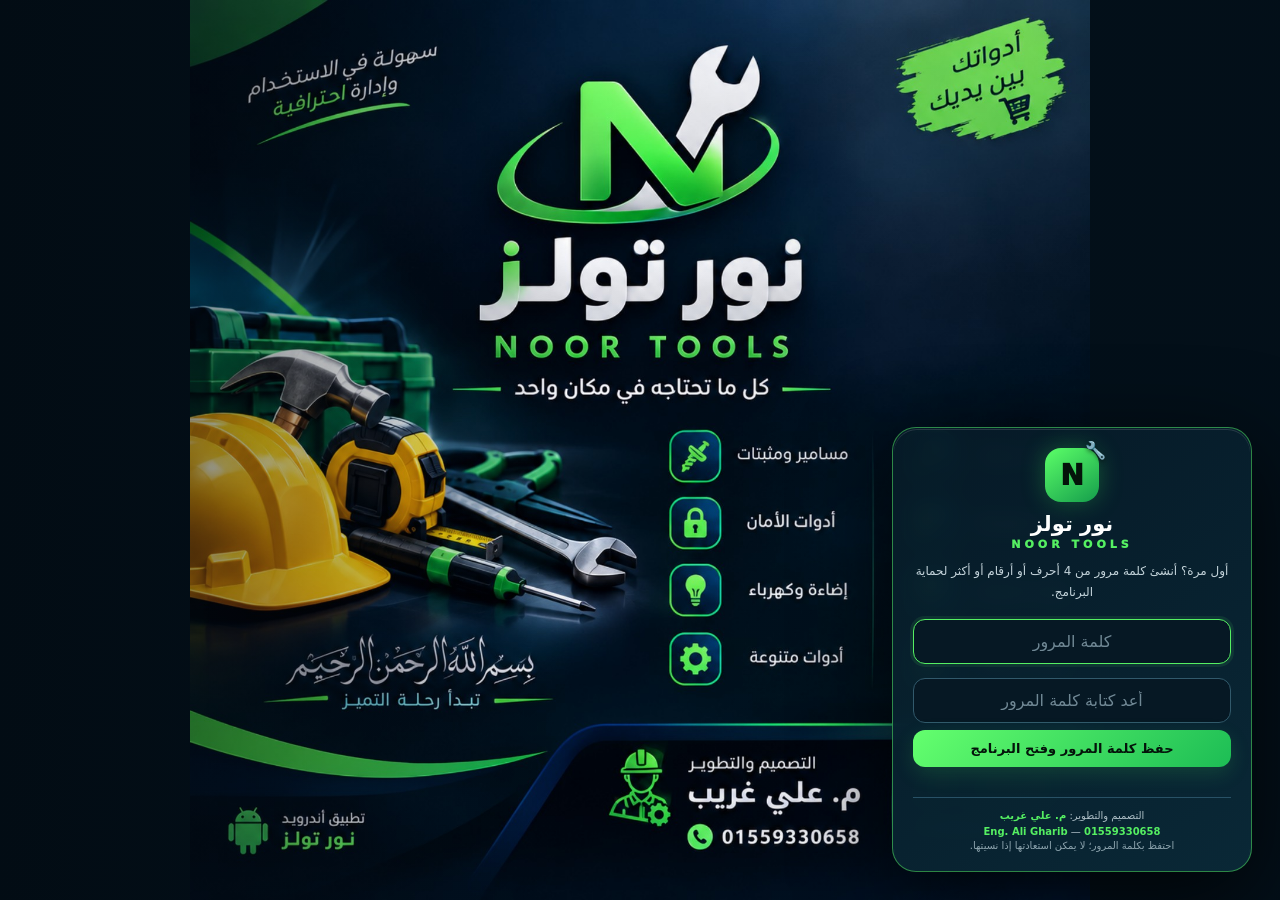
<file: index.html>
<!doctype html>
<html lang="ar" dir="rtl">
<head>
<meta charset="utf-8">
<meta name="viewport" content="width=device-width,initial-scale=1,maximum-scale=1,user-scalable=no">
<meta name="theme-color" content="#071827">
<title>نور تولز | NOOR TOOLS</title>
<link rel="stylesheet" href="style.css">
</head>
<body>
<div id="authGate" role="dialog" aria-modal="true">
  <div class="authbox">
    <div class="authlogo">N</div>
    <h2>نور تولز</h2>
    <div class="authen">NOOR TOOLS</div>
    <p id="authMessage">أدخل كلمة المرور لفتح البرنامج</p>
    <form id="authForm">
      <input id="authPassword" class="field" type="password" autocomplete="current-password" required minlength="4" placeholder="كلمة المرور">
      <input id="authPassword2" class="field" type="password" autocomplete="new-password" minlength="4" placeholder="أعد كتابة كلمة المرور" style="display:none">
      <button class="btn primary wide" id="authSubmit" type="submit">فتح البرنامج</button>
      <div id="authError" class="autherror"></div>
    </form>
    <div class="authcredit">التصميم والتطوير: <b>م. علي غريب</b><br><b>Eng. Ali Gharib</b> — <b>01559330658</b></div>
    <div class="authhint">احتفظ بكلمة المرور؛ لا يمكن استعادتها إذا نسيتها.</div>
  </div>
</div>
<div class="app">
<header class="top">
 <div class="toprow"><div class="brand"><div class="logo">N</div><div><h1>نور تولز</h1><div class="enbrand">NOOR TOOLS</div><p>إدارة محلك بذكاء • بدون إنترنت</p></div></div><div class="pill">● يعمل محليًا</div></div>
 <div class="welcome"><div class="bismillah">بسم الله الرحمن الرحيم</div><h2 id="greeting">مرحبًا بك في نور تولز 👋</h2><p id="todayText">كل تفاصيل محلك في مكان واحد</p><div class="tagline">كل ما تحتاجه في مكان واحد</div></div>
</header>
<main class="content">
<section class="page active" id="page-home">
<div class="stats"><div class="stat"><div class="icon">📦</div><div class="label">عدد الأصناف</div><div class="value" id="statProducts">0</div><div class="hint">صنف مسجل</div></div><div class="stat"><div class="icon">💵</div><div class="label">مبيعات اليوم</div><div class="value" id="statSales">0 ج.م</div><div class="hint">إجمالي فواتير اليوم</div></div><div class="stat"><div class="icon">📈</div><div class="label">ربح اليوم التقريبي</div><div class="value green" id="statProfit">0 ج.م</div><div class="hint">قبل المصروفات</div></div><div class="stat"><div class="icon">⚠️</div><div class="label">أصناف قاربت تخلص</div><div class="value red" id="statLow">0</div><div class="hint">راجع المخزون</div></div></div>
<div class="sectionhead"><div><h3>اختصارات سريعة</h3><div class="sub">أنجز شغلك من ضغطة واحدة</div></div></div><div class="quick"><button onclick="openProduct()"><span>➕</span><b>إضافة صنف</b><small>سجّل بضاعة جديدة</small></button><button onclick="openSale()"><span>🧾</span><b>فاتورة بيع</b><small>أكثر من صنف في فاتورة واحدة</small></button><button onclick="openPurchase()"><span>🚚</span><b>فاتورة شراء</b><small>زوّد المخزون</small></button><button onclick="showPage('reports')"><span>📊</span><b>التقارير</b><small>راجع حساباتك</small></button></div>
<div class="sectionhead"><div><h3>تنبيهات المخزون</h3><div class="sub">الأصناف التي وصلت للحد الأدنى</div></div><button class="btn soft" onclick="showPage('products')">كل الأصناف ←</button></div><div class="panel"><div id="lowList" class="list"></div></div><div class="notice">💡 بياناتك محفوظة على هذا الجهاز. اعمل نسخة احتياطية بانتظام من صفحة «المزيد»، ولا تمسح بيانات المتصفح قبل التصدير.</div>
</section>
<section class="page" id="page-categories"><div class="sectionhead"><div><h3>🗂️ أقسام نور تولز</h3><div class="sub">اختار القسم الرئيسي ثم القسم الفرعي لعرض البضاعة</div></div><button class="btn primary" onclick="manageCategories()">＋ إدارة الأقسام</button></div><div id="categoriesList" class="categorygrid"></div><div id="categoryProductsWrap" style="display:none"><div class="sectionhead"><div><h3 id="categoryProductsTitle">أصناف القسم</h3><div class="sub" id="categoryProductsCount"></div></div><button class="btn soft" onclick="renderCategories()">كل الأقسام</button></div><div id="categoryProductsList" class="list"></div></div></section>
<section class="page" id="page-products"><div class="sectionhead"><div><h3>📦 الأصناف والمخزون</h3><div class="sub" id="productsCount">0 صنف</div></div><button class="btn primary" onclick="openProduct()">＋ إضافة</button></div><div class="searchrow"><input id="productSearch" class="field" placeholder="ابحث باسم الصنف أو الكود..." oninput="renderProducts()"></div><div id="productsList" class="list"></div></section>
<section class="page" id="page-sales"><div class="sectionhead"><div><h3>🧾 سجل المبيعات</h3><div class="sub">فواتير البيع المسجلة</div></div><button class="btn primary" onclick="openSale()">＋ بيع جديد</button></div><div id="salesSummary" class="panel" style="margin-bottom:12px"></div><div id="salesList" class="list"></div></section>
<section class="page" id="page-purchases"><div class="sectionhead"><div><h3>🚚 المشتريات</h3><div class="sub">تسجيل البضاعة الواردة</div></div><button class="btn primary" onclick="openPurchase()">＋ شراء جديد</button></div><div id="purchasesList" class="list"></div></section>
<section class="page" id="page-reports"><div class="sectionhead"><div><h3>📊 التقارير والحسابات</h3><div class="sub">ملخص حركة المحل</div></div></div><div class="panel"><h3 style="margin:0 0 13px">ملخص عام</h3><div class="reportgrid"><div class="reportbox"><small>إجمالي المبيعات</small><strong id="rSales">0 ج.م</strong></div><div class="reportbox"><small>إجمالي المشتريات</small><strong id="rPurchases">0 ج.م</strong></div><div class="reportbox"><small>الربح التقريبي</small><strong id="rProfit" class="green">0 ج.م</strong></div><div class="reportbox"><small>قيمة المخزون بسعر الشراء</small><strong id="rStock">0 ج.م</strong></div><div class="reportbox"><small>عدد فواتير البيع</small><strong id="rSaleCount">0</strong></div><div class="reportbox"><small>عدد فواتير الشراء</small><strong id="rPurchaseCount">0</strong></div></div><div class="divider"></div><button class="btn darkbtn wide" onclick="exportCSV()">⬇ تصدير الأصناف CSV</button></div><div class="notice">الربح المعروض تقديري: (سعر البيع − سعر الشراء) × الكمية المباعة. لا يشمل الإيجار أو المصروفات أو الضرائب.</div></section>
<section class="page" id="page-more"><div class="sectionhead"><div><h3>⚙️ المزيد والإعدادات</h3><div class="sub">إدارة بياناتك بأمان</div></div></div><div class="panel"><h3 style="margin-top:0">نسخ احتياطي واستعادة</h3><p class="sub">صدّر بياناتك إلى ملف JSON واحتفظ به في مكان آمن. يمكنك استعادته لاحقًا على نفس الجهاز أو جهاز آخر.</p><button class="btn darkbtn wide" onclick="backupData()">💾 تنزيل نسخة احتياطية</button><div style="height:9px"></div><label class="btn soft wide" for="restoreFile">📂 استعادة نسخة احتياطية</label><input id="restoreFile" type="file" accept=".json,application/json" hidden onchange="restoreData(event)"><div class="divider"></div><h3>إعدادات المحل</h3><div class="formgroup"><label>اسم المحل</label><input id="shopName" class="field" value="نور تولز" onchange="saveShopName()"></div><div class="formgroup" style="margin-top:10px"><label>حد تنبيه نقص المخزون الافتراضي</label><input id="lowDefault" class="field" type="number" min="0" value="3" onchange="saveLowDefault()"></div><div class="divider"></div><h3>🔐 أمان البرنامج</h3><p class="sub">سيطلب البرنامج كلمة المرور عند فتح جلسة جديدة. تغيير كلمة المرور لا يمسح بياناتك.</p><button class="btn soft wide" onclick="changePassword()">تغيير كلمة المرور</button><div style="height:9px"></div><button class="btn danger wide" onclick="clearAll()">مسح كل البيانات من هذا الجهاز</button><p class="tiny">لا تضغط مسح البيانات إلا إذا كنت متأكدًا وعندك نسخة احتياطية.</p></div><div class="sectionhead"><div><h3>عن البرنامج</h3></div></div><div class="panel"><b>نور تولز | NOOR TOOLS</b><p class="sub">برنامج إدارة أصناف ومبيعات ومشتريات محليًا، مع فواتير متعددة الأصناف. لا يحتاج إنترنت أثناء الاستخدام بعد حفظ الملف على جهازك.</p><div class="brand-credit">التصميم والتطوير: <b>م. علي غريب</b> — <b>01559330658</b><br>لست صاحب المحل؛ هذه حقوق التصميم والتطوير فقط.</div><div class="tiny" style="margin-top:10px">الإصدار 2.0 • البيانات لا تُرسل إلى خادم.</div></div></section>
</main>
<nav class="bottomnav"><div class="navinner"><button class="navbtn active" data-page="home" onclick="showPage('home')"><span>⌂</span>الرئيسية</button><button class="navbtn" data-page="categories" onclick="showPage('categories')"><span>🗂️</span>الأقسام</button><button class="navbtn" data-page="products" onclick="showPage('products')"><span>📦</span>الأصناف</button><button class="navbtn" data-page="sales" onclick="showPage('sales')"><span>🧾</span>المبيعات</button><button class="navbtn" data-page="purchases" onclick="showPage('purchases')"><span>🚚</span>المشتريات</button><button class="navbtn" data-page="more" onclick="showPage('more')"><span>☰</span>المزيد</button></div></nav>
</div>
<div class="modalback" id="modalback" onclick="if(event.target===this)closeModal()"><div class="modal"><div class="modalhead"><h3 id="modalTitle">إضافة</h3><button class="x" onclick="closeModal()">×</button></div><div id="modalBody"></div></div></div><div class="toast" id="toast"></div>
<script src="app.js" defer></script>
</body>
</html>
</file>
